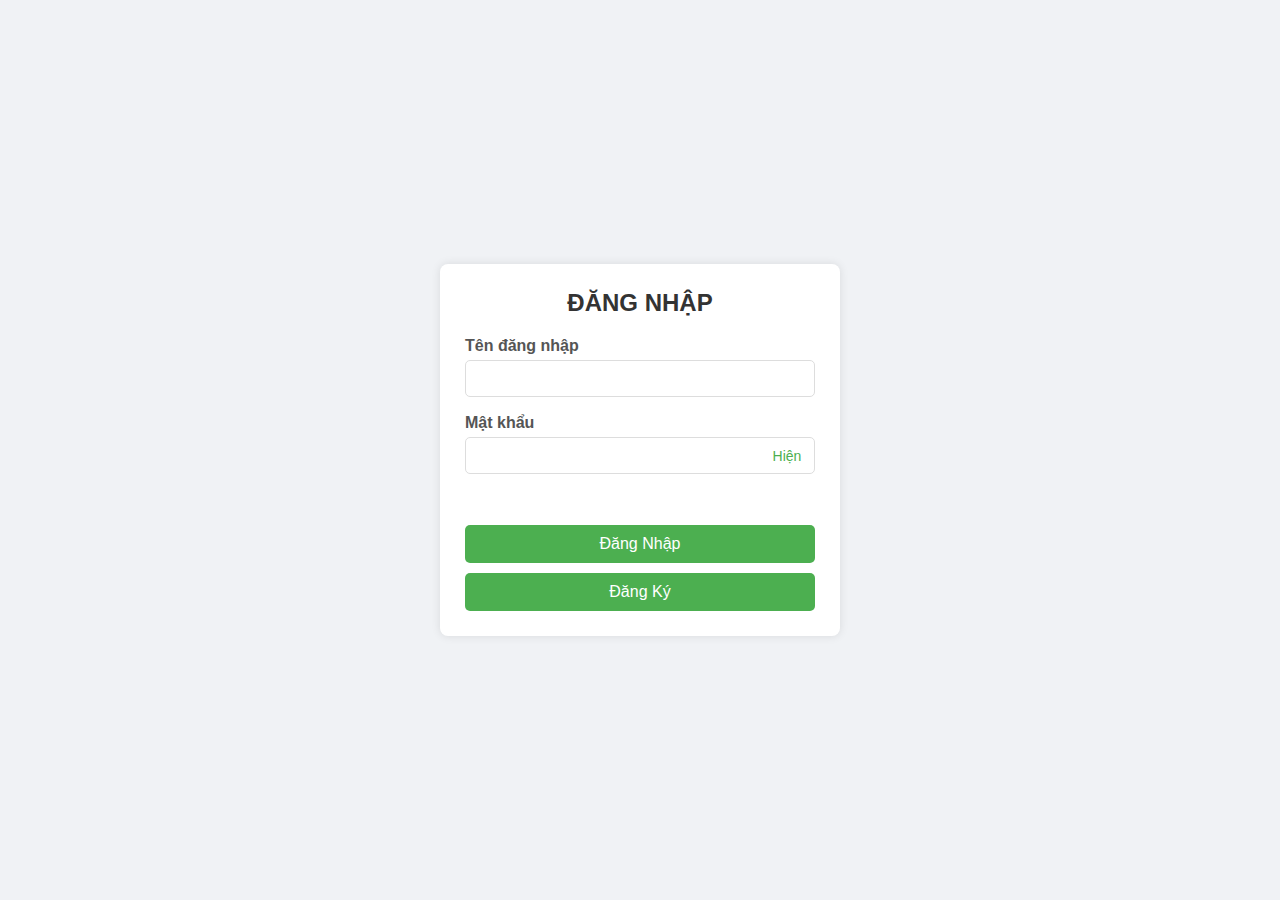
<file: index.html>
<!DOCTYPE html>
<html lang="en">
<head>
    <meta charset="UTF-8">
    <meta name="viewport" content="width=device-width, initial-scale=1.0">
    <title>Login</title>
    <link rel="stylesheet" href="./css/style.css">
</head>
<body>
     <!-- 2 phần
        1. Phần quản lý user
        Gồm:
        Id
        Tên User
        Tên tài khoản
        Chức năng: 
        2. Phần quản lý xe 
        Chức năng chung:Thêm thông tin xe
        gồm: 
        Id
        Tên chủ xe
        Hãng xe
        Biển số xe
        Màu sắc
        - chức năng riêng cho từng id: sửa, xoá

     -->
    
    <div class="login-container">
        <div class="login-form" id="login-form-container">
            <h2>ĐĂNG NHẬP</h2>
            <form action="" id="login-form">
                <div class="input-group">
                    <label for="username">Tên đăng nhập</label>
                    <input type="text" id="username" name="username" required>
                    <small class="small-user"></small>
                </div>
                <div class="input-group">
                    <label for="password">Mật khẩu</label>
                    <input type="password" id="password" name="password" required>
                    <button type="button" id="togglePassword" onclick="togglePasswordVisibility()">Hiện</button>
                    <small class="small-user"></small>
                </div>
                <button type="button" onclick="" id="login">Đăng Nhập</button>
                <button type="button" onclick="" id="logup">Đăng Ký</button>
            </form>
        </div>
        <div class="logup-form" id="logup-form-container">
            <h2>ĐĂNG KÝ</h2>
            <form action="" id="logup-form" >
                <div class="input-group">
                    <label for="username">Tên đăng nhập</label>
                    <input type="text" id="username-logup" name="username" required>
                    <small class="small-user"></small>
                </div>
                <div class="input-group">
                    <label for="password">Mật khẩu</label>
                    <input type="password" id="password-logup" name="password" required>
                    <small class="small-user"></small>
                </div>
                <div class="input-group">
                    <label for="re-password">Nhập lại mật khẩu</label>
                    <input type="password" id="re-password" name="re-password" required>
                    <small class="small-user"></small>
                </div>
                <button type="button" onclick="" id="logup1">Đăng Ký</button>
                <button type="button" onclick="" id="login1">Đăng Nhập</button>
            </form>
        </div>
            
        </div>
    </div>
    <script src="./js/index.js"></script>
</body>
</html>
</file>
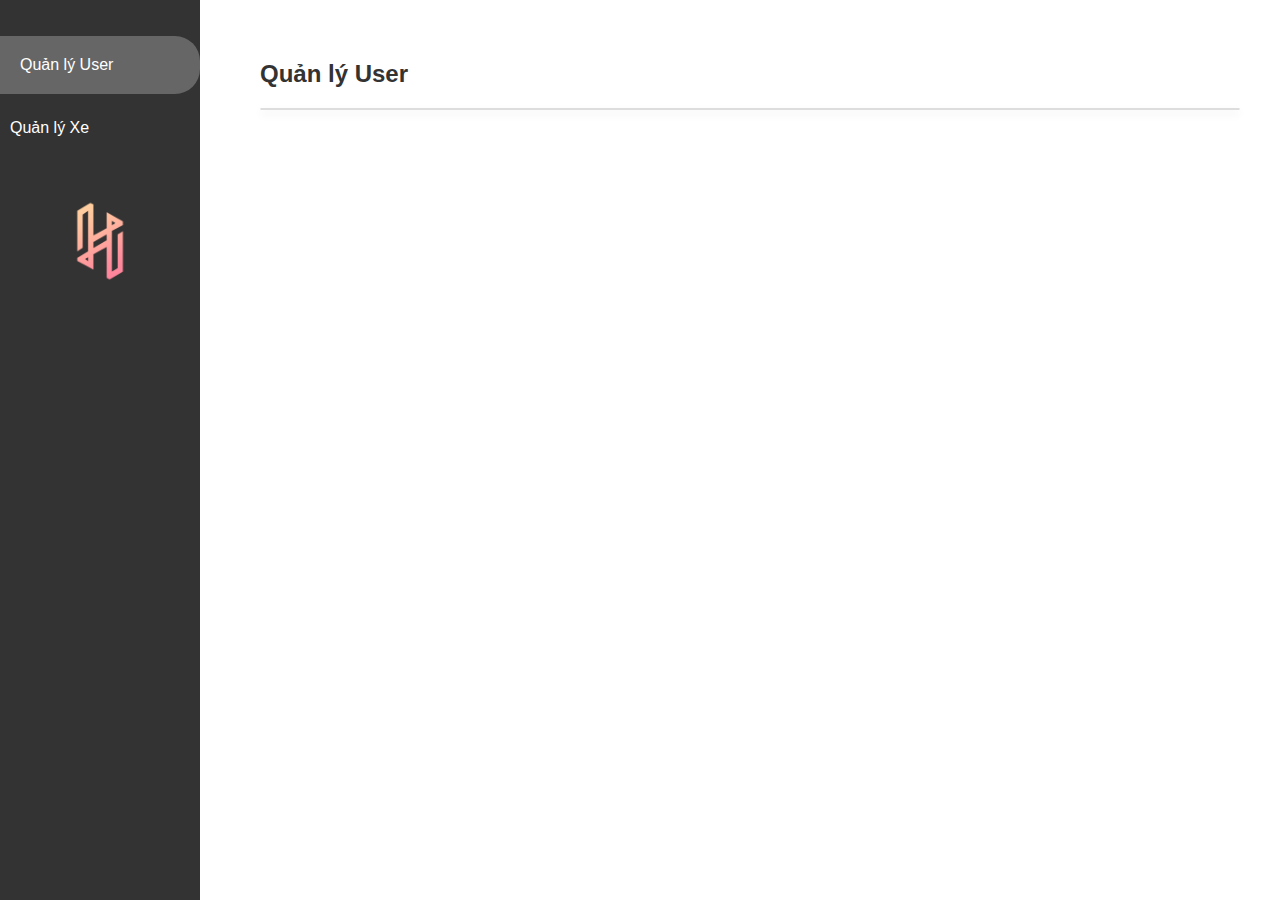
<file: home.html>
<!DOCTYPE html>
<html lang="en">
<head>
    <meta charset="UTF-8">
    <meta name="viewport" content="width=device-width, initial-scale=1.0">
    <title>HOME</title>
    <link rel="stylesheet" href="css/home.css">
</head>
<body>
    <!-- Thanh điều hướng bên trái -->
    <nav>
        <ul>
            <li id="user-li" class="active" ><a href="#user-management">Quản lý User</a></li>
            <li id="vehicle-li"><a href="#vehicle-management">Quản lý Xe</a></li>
            <li>
                <img src="./img/logo.png" alt="">
            </li>
        </ul>
    </nav>

    <!-- Phần nội dung -->
    <div class="content">
        <!-- Nội dung cho phần Quản lý User -->
        <section id="user-management" class="section-content">
            <h2>Quản lý User</h2>
            <div id="user-table">
                
            </div>
        </section>

        <!-- Nội dung cho phần Quản lý Xe -->
        <section id="vehicle-management" class="section-content">
            <h2>Quản lý Xe</h2>
            <div id="vehicle-table">
               
            </div>
        </section>
    </div>
    <script src="./js/home.js"></script>
</body>
</html>
</file>
<file: css/style.css>
* {
    box-sizing: border-box;
    margin: 0;
    padding: 0;
    font-family: Arial, sans-serif;
}

body {
    display: flex;
    justify-content: center;
    align-items: center;
    height: 100vh;
    background-color: #f0f2f5;
}

.login-container {
    width: 400px;
    padding: 25px;
    background-color: white;
    box-shadow: 0px 0px 10px rgba(0, 0, 0, 0.1);
    border-radius: 8px;
    text-align: center;
}

h2 {
    margin-bottom: 20px;
    color: #333;
}

.input-group {
    margin-bottom: 15px;
    text-align: left;
}

.input-group label {
    margin-bottom: 5px;
    display: block;
    font-weight: bold;
    color: #555;
    margin-top:5%
}

.input-group input {
    width: 100%;
    padding: 10px;
    border: 1px solid #ddd;
    border-radius: 5px;
}

#togglePassword {
    position: relative;
}

.input-group button {
    width:20%;
    position: absolute;
    right: -82%;
    top: 50%;
    transform: translateY(-100%);
    background: none;
    border: none;
    color: #4CAF50;
    cursor: pointer;
    font-size: 14px;
}

button {
    width: 100%;
    padding: 10px;
    border: none;
    background-color: #4CAF50;
    color: white;
    font-size: 16px;
    border-radius: 5px;
    cursor: pointer;
}
#logup, #login1{
    margin-top: 10px;
}

button:hover {
    background-color: #45a049;
    color: white;
}
.small-user{
    color: red;
    text-align: left;
}
.error input{
    border: 1px solid red
}
.success input{
    border: 1px solid rgb(0, 255, 55)
}
#logup-form-container{
    display: none;
}
</file>
<file: css/home.css>
body {
    display: flex;
    margin: 0;
    font-family: Arial, sans-serif;
}

/* Định dạng chung cho thanh điều hướng */
nav {
    width: 200px;
    background-color: #333;
    height: 100vh; /* Chiều cao toàn màn hình */
    padding-top: 20px;
    position: fixed; /* Cố định bên trái */
    top: 0;
    left: 0;
    display: flex;
    flex-direction: column;
    align-items: center;
}

/* Định dạng cho danh sách các mục */
nav ul {
    list-style-type: none;
    padding: 0;
    width: 100%;
    text-align: center;
}

/* Định dạng cho từng mục trong danh sách */
nav ul li {
    margin-bottom: 15px;
}

/* Định dạng liên kết */
nav ul li a {
    display: block;
    color: white;
    text-decoration: none;
    padding: 10px;
    font-size: 16px;
    text-align: left;
    transition: background-color 0.3s;
}


/* Định dạng logo */
nav ul li img {
    width: 120px; /* Kích thước logo */
    height: auto;
    margin-top: 20px;
}


/* Định dạng phần nội dung để không bị che bởi thanh điều hướng */
.content {
    margin-left: 220px; /* Chừa khoảng cách bằng chiều rộng thanh nav */
    padding: 20px;
    width: calc(100% - 220px); /* Chiều rộng phần nội dung */
}

.section-content {
    display: none;
}

/* Hiển thị phần Quản lý Xe mặc định */

.active, a:hover {
    background-color: #666;
    color: white;
    padding: 10px;
    border-radius: 0px 25px 25px 0px ;
}

/* user-management */
/* Định dạng phần Quản lý User */
#user-management {
    padding: 20px;
    display: block;
}

#user-management h2 {
    color: #333;
    font-size: 24px;
    margin-bottom: 20px;
}

/* Định dạng cho bảng */
#user-table table, #vehicle-table table {
    width: 100%;
}

/* Định dạng cho tiêu đề của bảng */
#user-table th, #vehicle-table th {
    background-color: #4CAF50; /* Màu nền cho tiêu đề */
    color: white;
    padding: 10px;
    text-align: left;
    font-weight: bold;
}

/* Định dạng cho các ô dữ liệu */
#user-table td, #vehicle-table td {
    border: 1px solid #ddd;
    padding: 8px;
    text-align: left;
    word-wrap: break-word;
    white-space: nowrap;
    overflow: hidden;
    text-overflow: ellipsis;
    max-width: 150px; /* Điều chỉnh độ rộng tối đa */
}

/* Định dạng lại cho thẻ <button> trong cột chức năng */
#user-table td button, #vehicle-table td button {
    padding: 5px 8px;
    font-size: 12px;
    margin: 2px;
    border: none;
    background-color: #4CAF50;
    color: white;
    cursor: pointer;
    border-radius: 4px;
}
#user-table td .button-password {
    background-color: #4CAF50;
}

/* Định dạng cho hàng xen kẽ */
#user-table tr:nth-child(even), #vehicle-table tr:nth-child(eve) {
    background-color: #f2f2f2;
}

/* Hiệu ứng khi di chuột qua các hàng */
#user-table tr:hover #vehicle-table tr:hover {
    background-color: #e9e9e9;
}

/* Tạo khoảng cách giữa các cột */
#user-table th, #user-table td, #vehicle-table th, #vehicle-table td {
    padding: 12px;
}

/* Định dạng viền bảng */
#user-table, #vehicle-table {
    border: 1px solid #ddd;
    box-shadow: 0px 4px 8px rgba(0, 0, 0, 0.1);
    border-radius: 4px;
    overflow: hidden; /* Ẩn viền thừa */
}
.lock, #vehicle-table td .button-delete{
    background-color: #ff0000  !important;
}
.formRepass, .form{
    display: none;
}
.formRepass, .form {
    display: none; /* Ẩn form sửa mặc định */
    position: absolute;
    background: white;
    padding: 20px;
    border-radius: 8px;
    box-shadow: 0 2px 10px rgba(0, 0, 0, 0.2);
    z-index: 1000;
    width: 300px;
    left: 50%;
    transform: translateX(-50%);
}

.formRepass label, .form label {
    display: block;
    margin: 10px 0 5px;
}

.formRepass input[type="text"], .form input[type="text"]{
    padding: 8px;
    margin-bottom: 10px;
    border: 1px solid #ccc;
    border-radius: 4px;
}

.formRepass .btn, .form .btn {
    background-color: #007BFF;
    color: white;
    padding: 10px;
    border: none;
    border-radius: 4px;
    cursor: pointer;
}

.formRepass .btn:hover, .form .btn:hover {
    background-color: #0056b3;
}
.formRepass input[type="text"],.form input[type="text"]{
    width: 250px;
}

.formRepass .btn-cancel,.form .btn-cancel {
    background-color: #dc3545; /* Đỏ cho nút hủy */
}

.formRepass .btn-cancel:hover,.form .btn-cancel:hover {
    background-color: #c82333;
}
</file>
